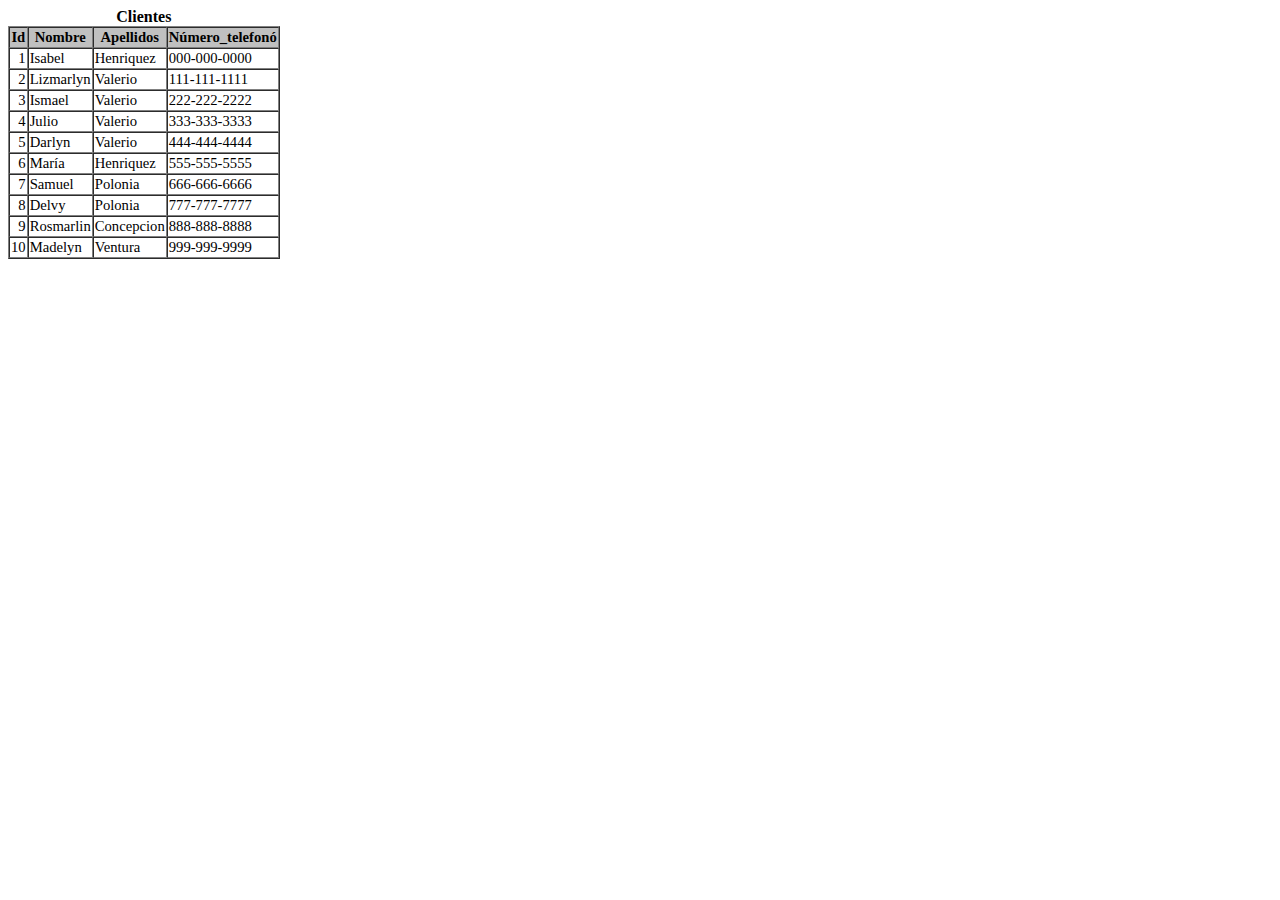
<file: Clientes.html>
<HTML>
<HEAD>
<META HTTP-EQUIV="Content-Type" CONTENT="text/html;charset=windows-1252">
<TITLE>Clientes</TITLE>
</HEAD>
<BODY>
<TABLE BORDER=1 BGCOLOR=#ffffff CELLSPACING=0><FONT FACE="Calibri" COLOR=#000000><CAPTION><B>Clientes</B></CAPTION></FONT>

<THEAD>
<TR>
<TH BGCOLOR=#c0c0c0 BORDERCOLOR=#000000 ><FONT style=FONT-SIZE:11pt FACE="Calibri" COLOR=#000000>Id</FONT></TH>
<TH BGCOLOR=#c0c0c0 BORDERCOLOR=#000000 ><FONT style=FONT-SIZE:11pt FACE="Calibri" COLOR=#000000>Nombre</FONT></TH>
<TH BGCOLOR=#c0c0c0 BORDERCOLOR=#000000 ><FONT style=FONT-SIZE:11pt FACE="Calibri" COLOR=#000000>Apellidos</FONT></TH>
<TH BGCOLOR=#c0c0c0 BORDERCOLOR=#000000 ><FONT style=FONT-SIZE:11pt FACE="Calibri" COLOR=#000000>N&uacute;mero_telefon&oacute;</FONT></TH>

</TR>
</THEAD>
<TBODY>
<TR VALIGN=TOP>
<TD BORDERCOLOR=#e7e6e6  ALIGN=RIGHT><FONT style=FONT-SIZE:11pt FACE="Calibri" COLOR=#000000>1</FONT></TD>
<TD BORDERCOLOR=#e7e6e6 ><FONT style=FONT-SIZE:11pt FACE="Calibri" COLOR=#000000>Isabel</FONT></TD>
<TD BORDERCOLOR=#e7e6e6 ><FONT style=FONT-SIZE:11pt FACE="Calibri" COLOR=#000000>Henriquez</FONT></TD>
<TD BORDERCOLOR=#e7e6e6 ><FONT style=FONT-SIZE:11pt FACE="Calibri" COLOR=#000000>000-000-0000</FONT></TD>

</TR>

<TR VALIGN=TOP>
<TD BORDERCOLOR=#e7e6e6  ALIGN=RIGHT><FONT style=FONT-SIZE:11pt FACE="Calibri" COLOR=#000000>2</FONT></TD>
<TD BORDERCOLOR=#e7e6e6 ><FONT style=FONT-SIZE:11pt FACE="Calibri" COLOR=#000000>Lizmarlyn</FONT></TD>
<TD BORDERCOLOR=#e7e6e6 ><FONT style=FONT-SIZE:11pt FACE="Calibri" COLOR=#000000>Valerio</FONT></TD>
<TD BORDERCOLOR=#e7e6e6 ><FONT style=FONT-SIZE:11pt FACE="Calibri" COLOR=#000000>111-111-1111</FONT></TD>

</TR>

<TR VALIGN=TOP>
<TD BORDERCOLOR=#e7e6e6  ALIGN=RIGHT><FONT style=FONT-SIZE:11pt FACE="Calibri" COLOR=#000000>3</FONT></TD>
<TD BORDERCOLOR=#e7e6e6 ><FONT style=FONT-SIZE:11pt FACE="Calibri" COLOR=#000000>Ismael</FONT></TD>
<TD BORDERCOLOR=#e7e6e6 ><FONT style=FONT-SIZE:11pt FACE="Calibri" COLOR=#000000>Valerio</FONT></TD>
<TD BORDERCOLOR=#e7e6e6 ><FONT style=FONT-SIZE:11pt FACE="Calibri" COLOR=#000000>222-222-2222</FONT></TD>

</TR>

<TR VALIGN=TOP>
<TD BORDERCOLOR=#e7e6e6  ALIGN=RIGHT><FONT style=FONT-SIZE:11pt FACE="Calibri" COLOR=#000000>4</FONT></TD>
<TD BORDERCOLOR=#e7e6e6 ><FONT style=FONT-SIZE:11pt FACE="Calibri" COLOR=#000000>Julio</FONT></TD>
<TD BORDERCOLOR=#e7e6e6 ><FONT style=FONT-SIZE:11pt FACE="Calibri" COLOR=#000000>Valerio</FONT></TD>
<TD BORDERCOLOR=#e7e6e6 ><FONT style=FONT-SIZE:11pt FACE="Calibri" COLOR=#000000>333-333-3333</FONT></TD>

</TR>

<TR VALIGN=TOP>
<TD BORDERCOLOR=#e7e6e6  ALIGN=RIGHT><FONT style=FONT-SIZE:11pt FACE="Calibri" COLOR=#000000>5</FONT></TD>
<TD BORDERCOLOR=#e7e6e6 ><FONT style=FONT-SIZE:11pt FACE="Calibri" COLOR=#000000>Darlyn</FONT></TD>
<TD BORDERCOLOR=#e7e6e6 ><FONT style=FONT-SIZE:11pt FACE="Calibri" COLOR=#000000>Valerio</FONT></TD>
<TD BORDERCOLOR=#e7e6e6 ><FONT style=FONT-SIZE:11pt FACE="Calibri" COLOR=#000000>444-444-4444</FONT></TD>

</TR>

<TR VALIGN=TOP>
<TD BORDERCOLOR=#e7e6e6  ALIGN=RIGHT><FONT style=FONT-SIZE:11pt FACE="Calibri" COLOR=#000000>6</FONT></TD>
<TD BORDERCOLOR=#e7e6e6 ><FONT style=FONT-SIZE:11pt FACE="Calibri" COLOR=#000000>Mar&iacute;a</FONT></TD>
<TD BORDERCOLOR=#e7e6e6 ><FONT style=FONT-SIZE:11pt FACE="Calibri" COLOR=#000000>Henriquez</FONT></TD>
<TD BORDERCOLOR=#e7e6e6 ><FONT style=FONT-SIZE:11pt FACE="Calibri" COLOR=#000000>555-555-5555</FONT></TD>

</TR>

<TR VALIGN=TOP>
<TD BORDERCOLOR=#e7e6e6  ALIGN=RIGHT><FONT style=FONT-SIZE:11pt FACE="Calibri" COLOR=#000000>7</FONT></TD>
<TD BORDERCOLOR=#e7e6e6 ><FONT style=FONT-SIZE:11pt FACE="Calibri" COLOR=#000000>Samuel</FONT></TD>
<TD BORDERCOLOR=#e7e6e6 ><FONT style=FONT-SIZE:11pt FACE="Calibri" COLOR=#000000>Polonia</FONT></TD>
<TD BORDERCOLOR=#e7e6e6 ><FONT style=FONT-SIZE:11pt FACE="Calibri" COLOR=#000000>666-666-6666</FONT></TD>

</TR>

<TR VALIGN=TOP>
<TD BORDERCOLOR=#e7e6e6  ALIGN=RIGHT><FONT style=FONT-SIZE:11pt FACE="Calibri" COLOR=#000000>8</FONT></TD>
<TD BORDERCOLOR=#e7e6e6 ><FONT style=FONT-SIZE:11pt FACE="Calibri" COLOR=#000000>Delvy</FONT></TD>
<TD BORDERCOLOR=#e7e6e6 ><FONT style=FONT-SIZE:11pt FACE="Calibri" COLOR=#000000>Polonia</FONT></TD>
<TD BORDERCOLOR=#e7e6e6 ><FONT style=FONT-SIZE:11pt FACE="Calibri" COLOR=#000000>777-777-7777</FONT></TD>

</TR>

<TR VALIGN=TOP>
<TD BORDERCOLOR=#e7e6e6  ALIGN=RIGHT><FONT style=FONT-SIZE:11pt FACE="Calibri" COLOR=#000000>9</FONT></TD>
<TD BORDERCOLOR=#e7e6e6 ><FONT style=FONT-SIZE:11pt FACE="Calibri" COLOR=#000000>Rosmarlin</FONT></TD>
<TD BORDERCOLOR=#e7e6e6 ><FONT style=FONT-SIZE:11pt FACE="Calibri" COLOR=#000000>Concepcion</FONT></TD>
<TD BORDERCOLOR=#e7e6e6 ><FONT style=FONT-SIZE:11pt FACE="Calibri" COLOR=#000000>888-888-8888</FONT></TD>

</TR>

<TR VALIGN=TOP>
<TD BORDERCOLOR=#e7e6e6  ALIGN=RIGHT><FONT style=FONT-SIZE:11pt FACE="Calibri" COLOR=#000000>10</FONT></TD>
<TD BORDERCOLOR=#e7e6e6 ><FONT style=FONT-SIZE:11pt FACE="Calibri" COLOR=#000000>Madelyn</FONT></TD>
<TD BORDERCOLOR=#e7e6e6 ><FONT style=FONT-SIZE:11pt FACE="Calibri" COLOR=#000000>Ventura</FONT></TD>
<TD BORDERCOLOR=#e7e6e6 ><FONT style=FONT-SIZE:11pt FACE="Calibri" COLOR=#000000>999-999-9999</FONT></TD>

</TR>
</TBODY>
<TFOOT></TFOOT>
</TABLE>
</BODY>
</HTML> 
</file>
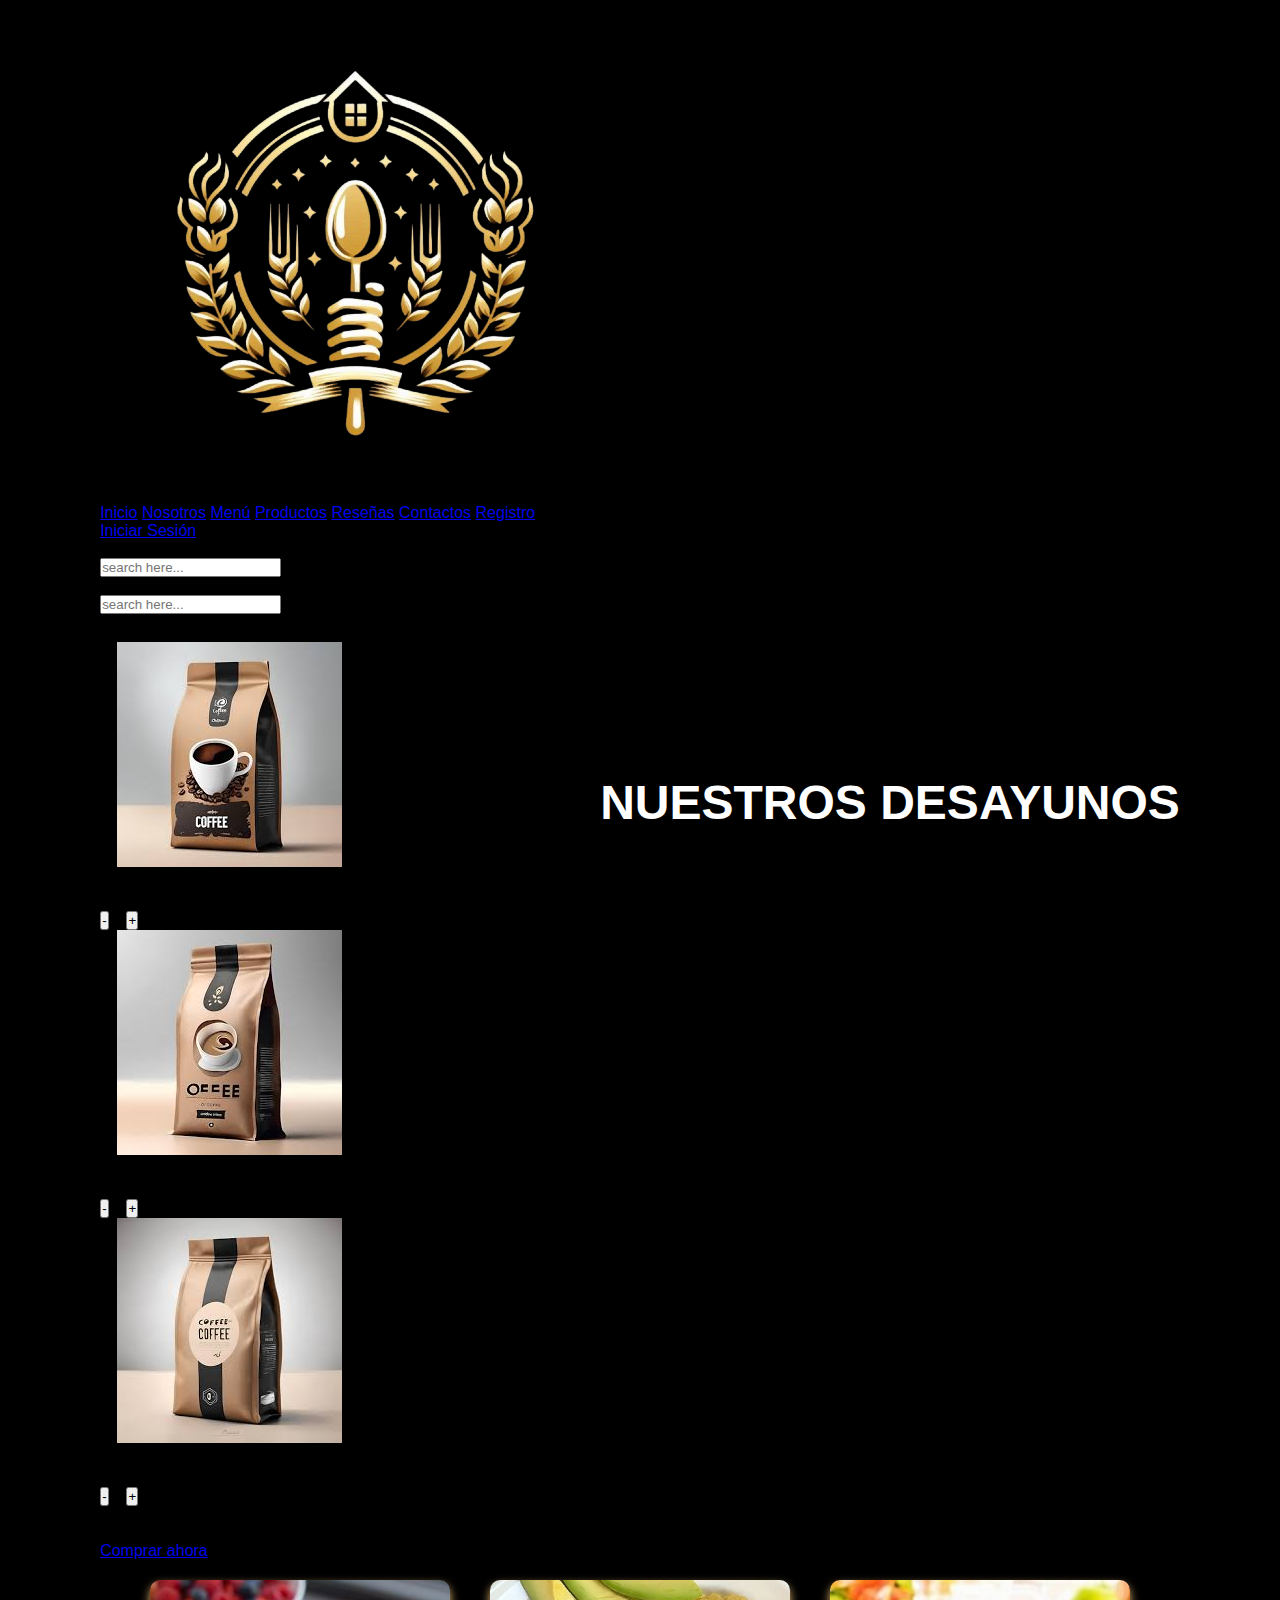
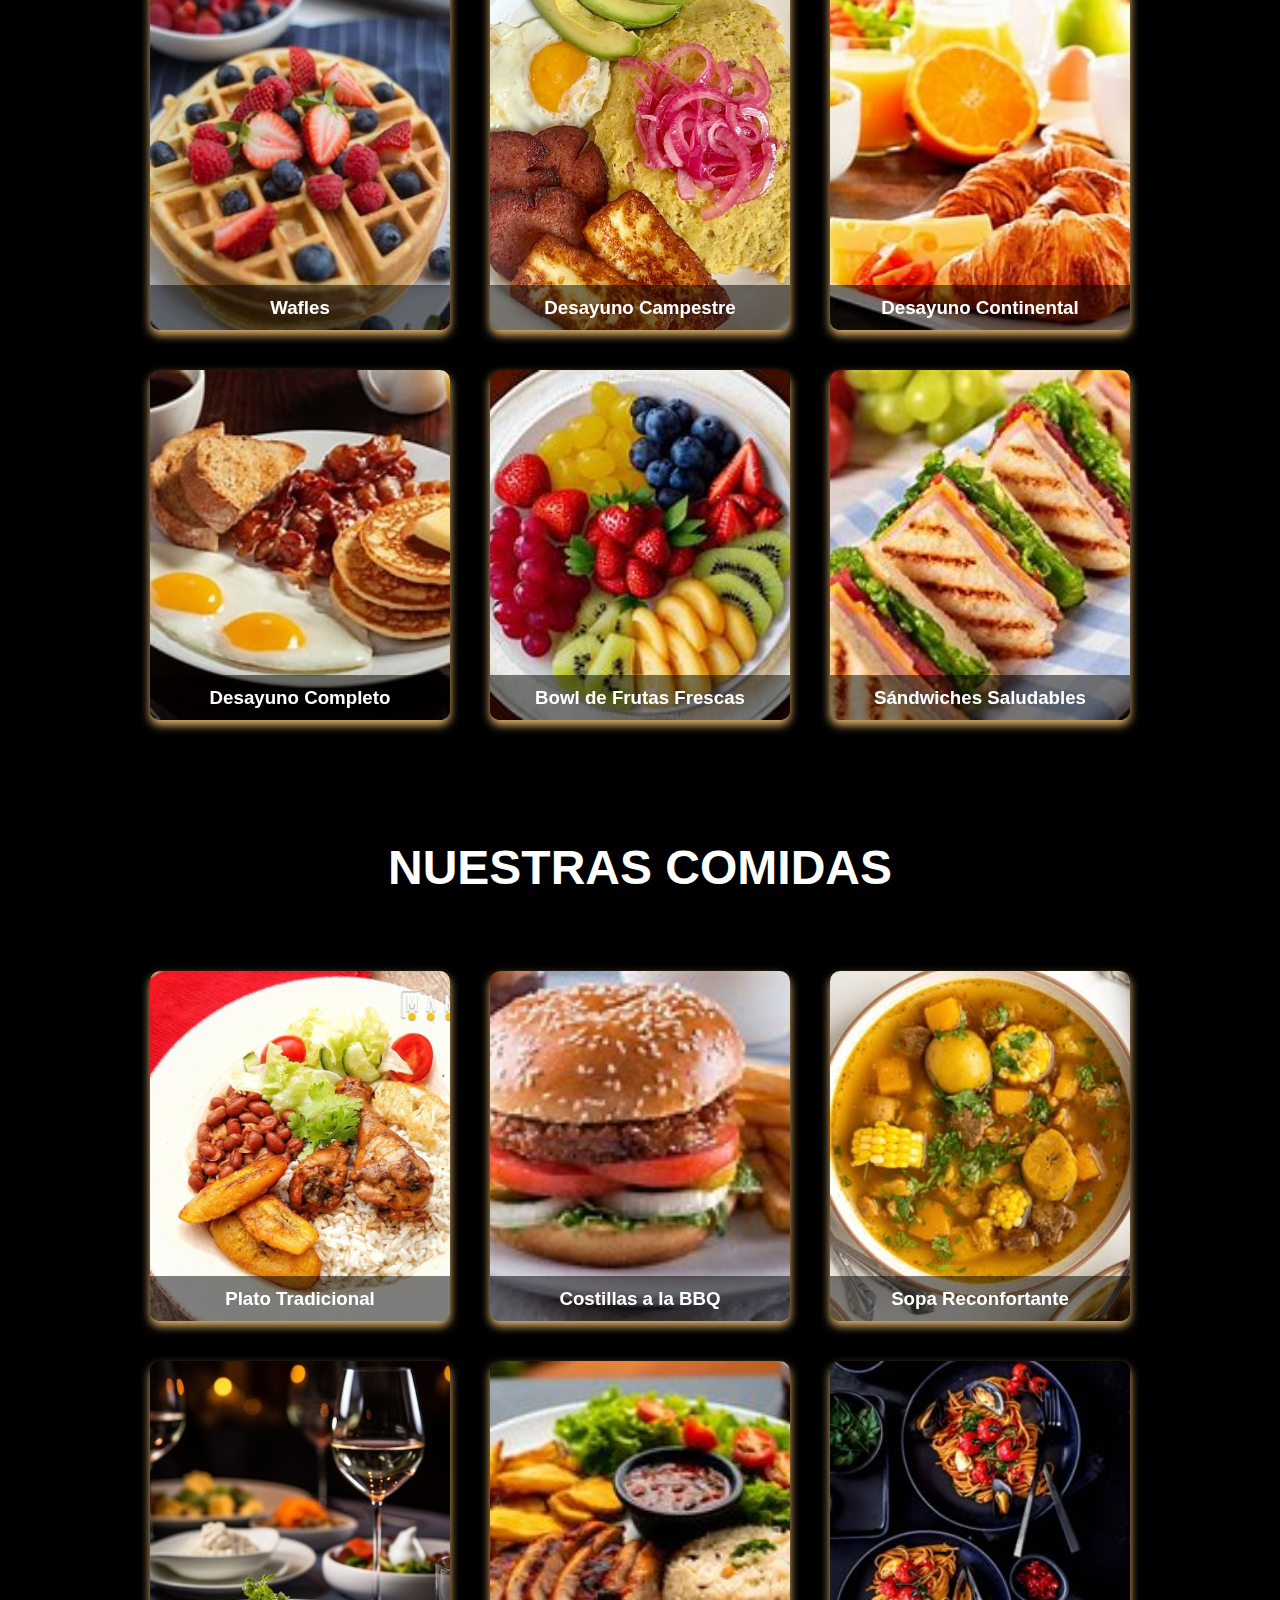
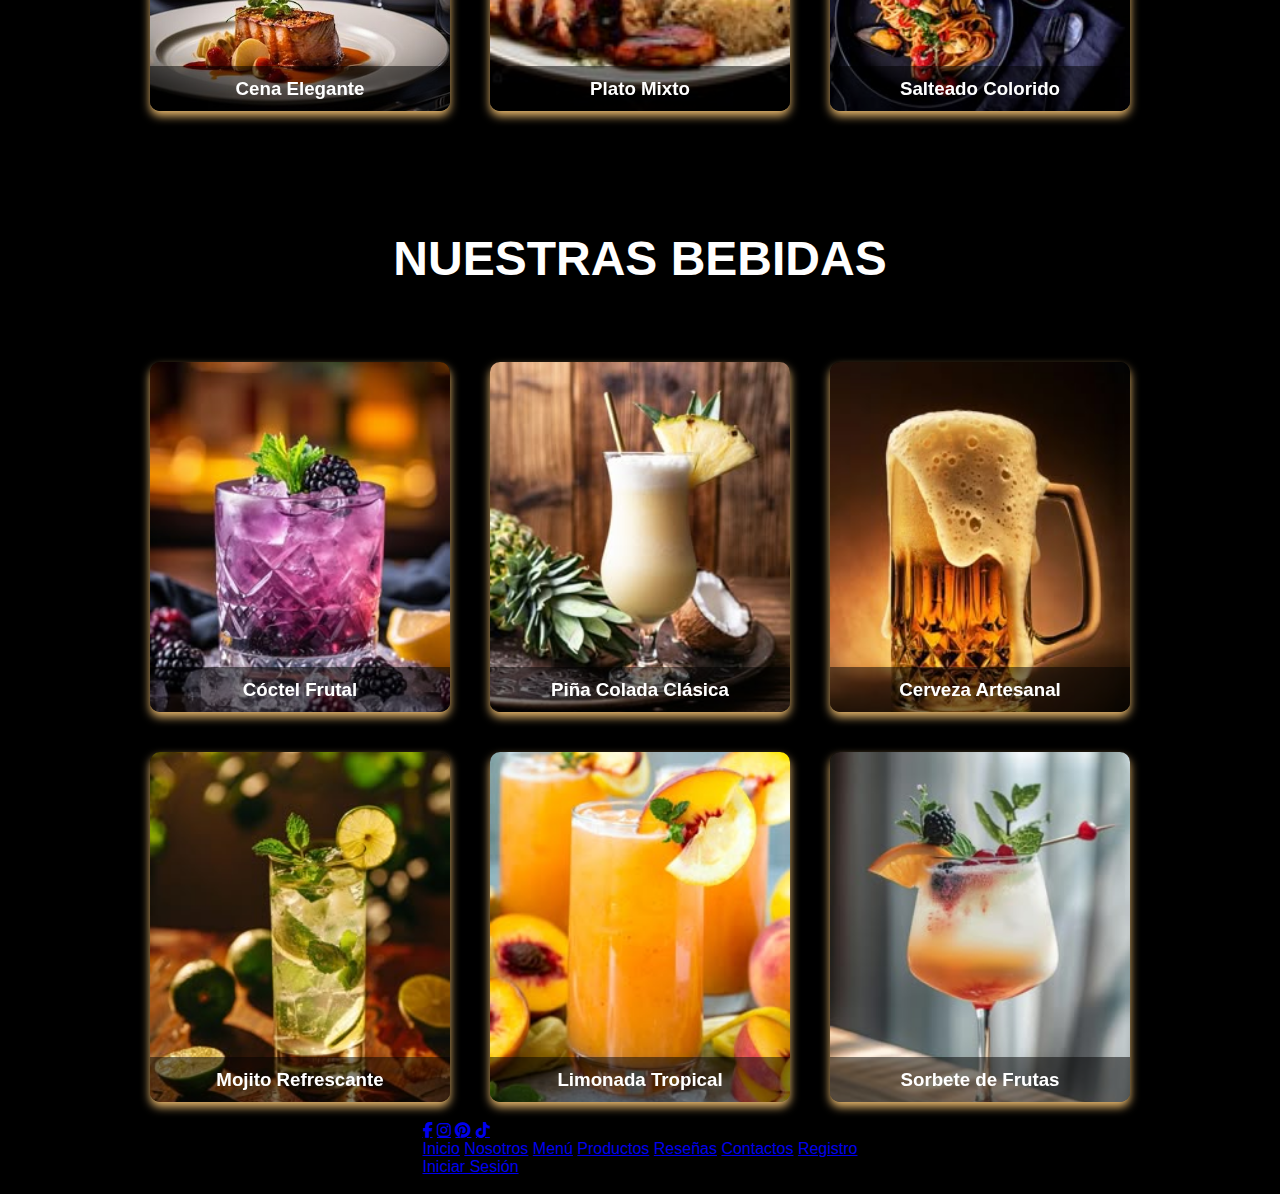
<file: comidas.html>
<!DOCTYPE html>
<html lang="en">
<head>
    <meta charset="UTF-8">
    <meta name="viewport" content="width=device-width, initial-scale=1.0">
    <title>Menú</title>
    <!--font awesome cdn link-->
    <link rel="stylesheet" href="https://cdnjs.cloudflare.com/ajax/libs/font-awesome/6.7.0/css/all.min.css">
    <link rel="stylesheet" href="CSS/Menú.css">
</head>
<body>

   <!--header sections starts-->

   <header class="header">

    <a href="#" class="logo">
    <img src="IMG/Logo.png" alt="">
   </a>
  
   <nav class="navbar">
   <a href="index.html#Inicio">Inicio</a>
   <a href="index.html#Nosotros">Nosotros</a>
   <a href="index.html#Menú">Menú</a>
   <a href="index.html#Productos">Productos</a>
   <a href="index.html#Reseñas">Reseñas</a>
   <a href="index.html#Contactos">Contactos</a>
   <a href="Registro.html">Registro</a>
   <a href="login.html"><div class="botonlogin">Iniciar Sesión</div></a>
  
   </nav>

<div class="icons">
    <div class="fas fa-search" id="search-btn"></div>
    <div class="fas fa-shopping-cart" id="cart-btn"></div>
    <div class="fas fa-bars" id="Menú-btn"></div>
</div>
  
  <div class="search-form">
    <input type="search" id="search-box" placeholder="search here...">
    <label for="search-box" class="fas fa-search"></label>
  </div>
  
  <div class="icons">
    <div class="fas fa-search" id="search-btn"></div>
    <div class="fas fa-shopping-cart" id="cart-btn"></div>
    <div class="fas fa-bars" id="Menú-btn"></div>
</div>
  
  <div class="search-form">
    <input type="search" id="search-box" placeholder="search here...">
    <label for="search-box" class="fas fa-search"></label>
  </div>
 
  <div class="cart-items-container" id="cart-items-container">
    <h2 class="cart-title">Tu carrito</h2>
    <div class="cart-content">
        <div class="cart-item">
            <span class="fas fa-times"></span>
            <img src="IMG/cafe 1.jpg" alt="Café Clásico">
            <div class="content">
                <h3 class="product-title">Café Clásico</h3>
                <span class="price">$200</span>
                <div class="cart-quantity">
                    <button class="decrement">-</button>
                    <span class="number">1</span>
                    <button class="increment">+</button>
                </div>
            </div>
        </div>

        <div class="cart-item">
            <span class="fas fa-times"></span>
            <img src="IMG/cafe 2.jpg" alt="Café Premium">
            <div class="content">
                <h3 class="product-title">Café Premium</h3>
                <span class="price">$300</span>
                <div class="cart-quantity">
                    <button class="decrement">-</button>
                    <span class="number">1</span>
                    <button class="increment">+</button>
                </div>
            </div>
        </div>

        <div class="cart-item">
            <span class="fas fa-times"></span>
            <img src="IMG/cafe 3.jpg" alt="Café Tostado">
            <div class="content">
                <h3 class="product-title">Café Tostado</h3>
                <span class="price">$250</span>
                <div class="cart-quantity">
                    <button class="decrement">-</button>
                    <span class="number">1</span>
                    <button class="increment">+</button>
                </div>
            </div>
        </div>
    </div> 

    <div class="total">
        <div class="total-title">Total</div>
        <div class="total-price">$0</div>
        <i class="ri-close-line" id="cart-close"></i>
    </div>

    <a href="#" class="btn">Comprar ahora</a>
</div>

    </header>

     <!--header sections ends-->
  
  <h1 class="heading" id="desayunos">Nuestros  <span>Desayunos</span></h1>

  <div class="menu-container">
    <div class="card">
        <div class="face front">
          <img src="IMG/desayuno1.jpg" alt="">
          <h3>Wafles</h3>
        </div>
        <div class="face back">
          <h3>Waffles de Verano</h3>
          <p class="parrafo">
            Un delicioso waffle dorado, esponjoso y crujiente, 
            adornado con fresas y arándanos frescos. Perfecto para disfrutar en un desayuno soleado o como 
            un capricho dulce en cualquier momento del día.
          </p>
         
        </div>
      </div>

      <div class="card">
        <div class="face front">
          <img src="IMG/desayuno2.jpg" alt="">
          <h3>Desayuno Campestre</h3>
        </div>
        <div class="face back">
          <h3>Desayuno Campestre</h3>
          <p class="parrafo">Un nutritivo platillo que combina huevos fritos, rodajas de salami, rodajas de aguacate, y queso frito, todo acompañado de cebolla morada encurtida. Ideal para comenzar el día con energía y sabor.</p>
         
        </div>
      </div>

      <div class="card">
        <div class="face front">
          <img src="IMG/desayuno3" alt="">
          <h3>Desayuno Continental</h3>
        </div>
        <div class="face back">
          <h3>Desayuno Continental</h3>
          <p class="parrafo">Desayuno Continental
            Una selección variada que incluye croissants, jugo de naranja fresco y frutas. Perfecto para un desayuno ligero y lleno de energía.</p>
         
        </div>
      </div>

      <div class="card">
        <div class="face front">
          <img src="IMG/desayuno4" alt="">
          <h3>Desayuno Completo</h3>
        </div>
        <div class="face back">
          <h3>Desayuno Completo</h3>
          <p class="parrafo">Desayuno Completo
            Un abundante plato que incluye waffles esponjosos, bacon crujiente,
             huevos fritos y pan tostado.
            Ideal para comenzar el día con energía y satisfacción.</p>
         
        </div>
      </div>

      <div class="card">
        <div class="face front">
          <img src="IMG/desayuno5" alt="">
          <h3>Bowl de Frutas Frescas</h3>
        </div>
        <div class="face back">
          <h3>Bowl de Frutas Frescas</h3>
          <p class="parrafo">Una colorida mezcla de frutas como fresas, arándanos, kiwi y melón,
             acompañada de waffles. 
            Perfecto para quienes buscan un desayuno ligero y refrescante.</p>
         
        </div>
      </div>

      <div class="card">
        <div class="face front">
          <img src="IMG/desayuno6" alt="">
          <h3>Sándwiches Saludables</h3>
        </div>
        <div class="face back">
          <h3>Sándwiches Saludables</h3>
          <p class="parrafo">Sándwiches grillados rellenos de verduras frescas y proteínas,
             acompañados de waffles.
             Una opción equilibrada y sabrosa para un almuerzo o merienda.</p>
        </div>
      </div>
    </div>

      <h1 class="heading" id="comidas">Nuestras  <span>Comidas</span></h1>

      <div class="menu-container">
      <div class="card">
        <div class="face front">
          <img src="IMG/comida1.jpg" alt="">
          <h3>Plato Tradicional</h3>
        </div>
        <div class="face back">
          <h3>Plato Tradicional</h3>
          <p class="parrafo"> Jugoso pollo marinado, servido sobre una cama de arroz con frijoles y plátanos fritos.
            Un festín de sabores auténticos que celebra la cocina casera.</p>
         
        </div>
      </div>

      <div class="card">
        <div class="face front">
          <img src="IMG/comida2" alt="">
          <h3>Costillas a la BBQ</h3>
        </div>
        <div class="face back">
          <h3>Costillas a la BBQ</h3>
          <p class="parrafo">Costillas tiernas glaseadas con salsa barbacoa, acompañadas de maíz y trozos de papa.
            Ideal para quienes buscan un plato sabroso y reconfortante.</p>
         
        </div>
      </div>

      <div class="card">
        <div class="face front">
          <img src="IMG/comida3.jpg" alt="">
          <h3>Sopa Reconfortante</h3>
        </div>
        <div class="face back">
          <h3>Sopa Reconfortante</h3>
          <p class="parrafo">Sopa caliente con carne, vegetales frescos y especias, perfecta para disfrutar en un día frío.
             Un plato que evoca calidez y bienestar.</p>
         
        </div>
      </div>

      <div class="card">
        <div class="face front">
          <img src="IMG/comida4.jpg" alt="">
          <h3>Cena Elegante</h3>
        </div>
        <div class="face back">
          <h3>Cena Elegante</h3>
          <p class="parrafo">Un plato gourmet que combina pescado a la parrilla con guarniciones sofisticadas, ideal para una cena especial.
             Una experiencia culinaria de alta calidad.</p>
         
        </div>
      </div>

      <div class="card">
        <div class="face front">
          <img src="IMG/comida5.jpg" alt="">
          <h3>Plato Mixto</h3>
        </div>
        <div class="face back">
          <h3>Plato Mixto</h3>
          <p class="parrafo">Una deliciosa selección de carnes asadas, servidas con arroz,
             frijoles y una salsa rica. Perfecto para compartir y disfrutar de sabores variados.</p>
         
        </div>
      </div>

      <div class="card">
        <div class="face front">
          <img src="IMG/comida6.jpg" alt="">
          <h3>Salteado Colorido</h3>
        </div>
        <div class="face back">
          <h3>Salteado Colorido</h3>
          <p class="parrafo">Un vibrante salteado de fideos con verduras frescas y proteínas, todo sazonado con una deliciosa salsa. 
            Ideal para una comida rápida y nutritiva.</p>
        </div>
      </div>

    </div>


    <h1 class="heading" id="bebidas"> Nuestras  <span>Bebidas</span></h1>

    <div class="menu-container">
    <div class="card">
      <div class="face front">
        <img src="IMG/bebidas1.jpg" alt="">
        <h3>Cóctel Frutal</h3>
      </div>
      <div class="face back">
        <h3>Cóctel Frutal</h3>
        <p class="parrafo">Una refrescante mezcla de frutas como mora y piña, combinada con un toque de licor.
           Perfecto para disfrutar en una tarde soleada.</p>
  
      </div>
    </div>

    <div class="card">
      <div class="face front">
        <img src="IMG/bebidas2.jpg" alt="">
        <h3>Piña Colada Clásica</h3>
      </div>
      <div class="face back">
        <h3>Piña Colada Clásica</h3>
        <p class="parrafo"> Piña Colada Clásica
          Un delicioso y cremoso cóctel tropical elaborado con crema de coco y piña,
           ideal para transportarte a la playa con cada sorbo.</p>
       
      </div>
    </div>

    <div class="card">
      <div class="face front">
        <img src="IMG/bebidas3.jpg" alt="">
        <h3>Cerveza Artesanal</h3>
      </div>
      <div class="face back">
        <h3>Cerveza Artesanal</h3>
        <p class="parrafo">Una cerveza espumosa y dorada, elaborada con ingredientes de calidad.
           Perfecta para acompañar comidas o disfrutar en una reunión con amigos.</p>
       
      </div>
    </div>

    <div class="card">
      <div class="face front">
        <img src="IMG/bebidas4.jpg" alt="">
        <h3>Mojito Refrescante</h3>
      </div>
      <div class="face back">
        <h3>Mojito Refrescante</h3>
        <p class="parrafo">Un cóctel ligero y burbujeante de ron, menta fresca y limón, ideal para refrescarte en días calurosos.</p>
       
      </div>
    </div>

    <div class="card">
      <div class="face front">
        <img src="IMG/bebidas5.jpg" alt="">
        <h3>Limonada Tropical</h3>
      </div>
      <div class="face back">
        <h3>Limonada Tropical</h3>
        <p class="parrafo">Una bebida vibrante que combina limones frescos y frutas de verano, servida fría.
           Perfecta para hidratarte y disfrutar de su sabor dulce y ácido.</p>
       
      </div>
    </div>

    <div class="card">
      <div class="face front">
        <img src="IMG/bebidas6.jpg" alt="">
        <h3>Sorbete de Frutas</h3>
      </div>
      <div class="face back">
        <h3>Sorbete de Frutas</h3>
        <p class="parrafo">Una mezcla de frutas congeladas y refrescantes, servida en un vaso elegante.
           Ideal para un postre ligero o un cóctel con un toque dulce.</p>
      </div>
    </div>

  </div>
  <div id="resultado"></div>

  <!--Footer section stars -->

<section class="Footer">
  <div class="share">
    <a href="https://www.facebook.com/restaurantedoradord/" target="_blank" class="fab fa-facebook-f"></a>
    <a href="https://www.instagram.com/restaurants/" target="_blank" class="fab fa-instagram"></a>
    <a href="https://www.pinterest.com/pin/537898749255836321/" target="_blank" class="fab fa-pinterest"></a>
    <a href="https://www.tiktok.com/@marisco.restaurant" target="_blank" class="fab fa-tiktok"></a>
  </div>
  <div class="links">
    <a href="index.html#Inicio">Inicio</a>
    <a href="index.html#Nosotros">Nosotros</a>
    <a href="index.html#Menú">Menú</a>
    <a href="index.html#Productos">Productos</a>
    <a href="index.html#Reseñas">Reseñas</a>
    <a href="index.html#Contactos">Contactos</a>
    <a href="Registro.html">Registro</a>
    <a href="login.html"><div class="botonlogin">Iniciar Sesión</div></a>
  </div>

  <div class="Credit">Creado  <span>  por   </span>Valery Valerio Henríquez</div>
</section>


<!--Footer section ends -->


<!--custom js file link-->
<script src="JavaScript/index.js"></script>
<script src="JavaScript/Menú.js"></script>


  


    


   

  
    
</body>
</html>
</file>
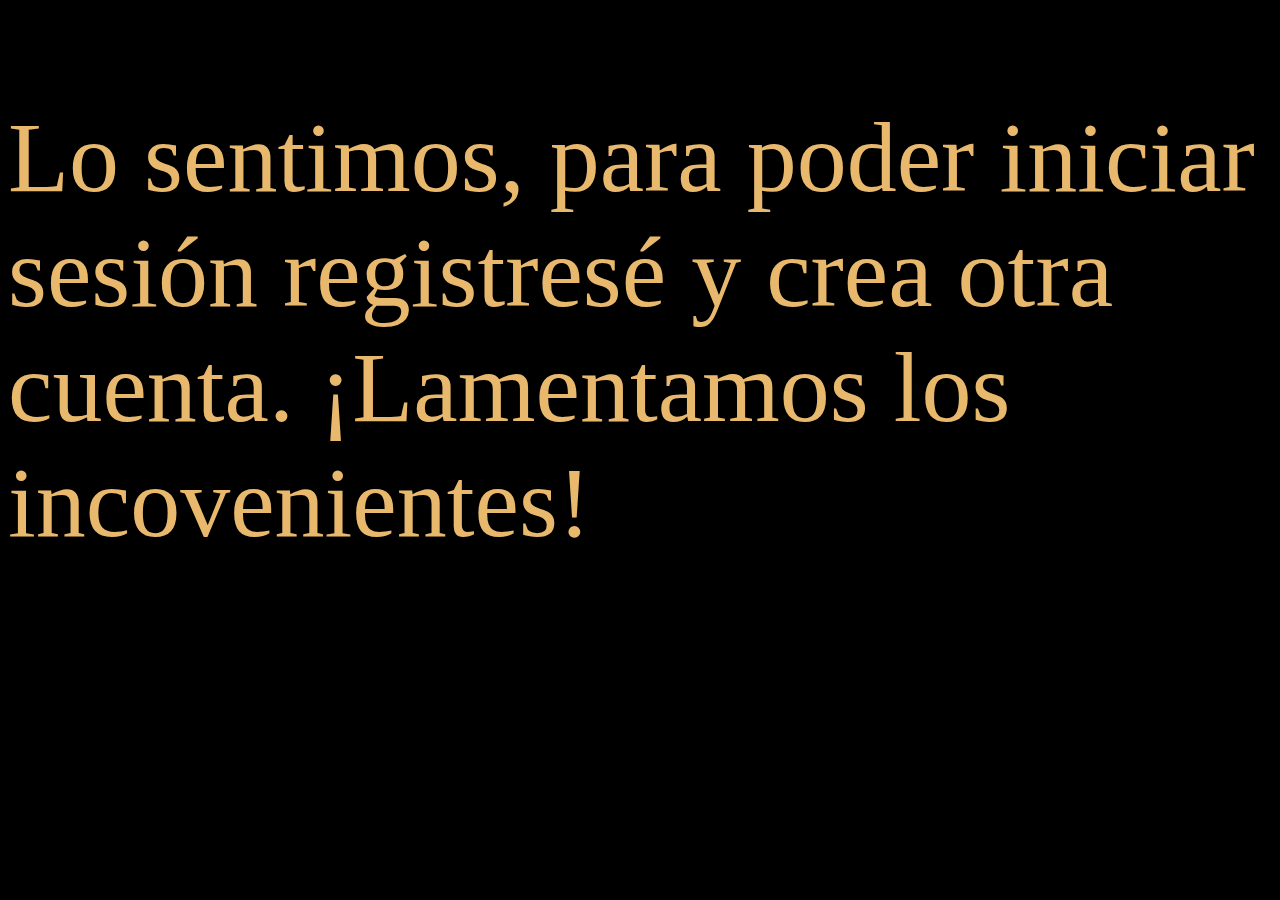
<file: contraseña.html>
<!DOCTYPE html>
<html lang="en">
<head>
    <meta charset="UTF-8">
    <meta name="viewport" content="width=device-width, initial-scale=1.0">
    <title>Olvidó su contraseña</title>
    <link rel="stylesheet" href="CSS/contraseña.css">
</head>
<body>
    <p>Lo sentimos, para poder iniciar sesión registresé y crea otra cuenta.
        ¡Lamentamos los incovenientes! </p>
</body>
</html>
</file>
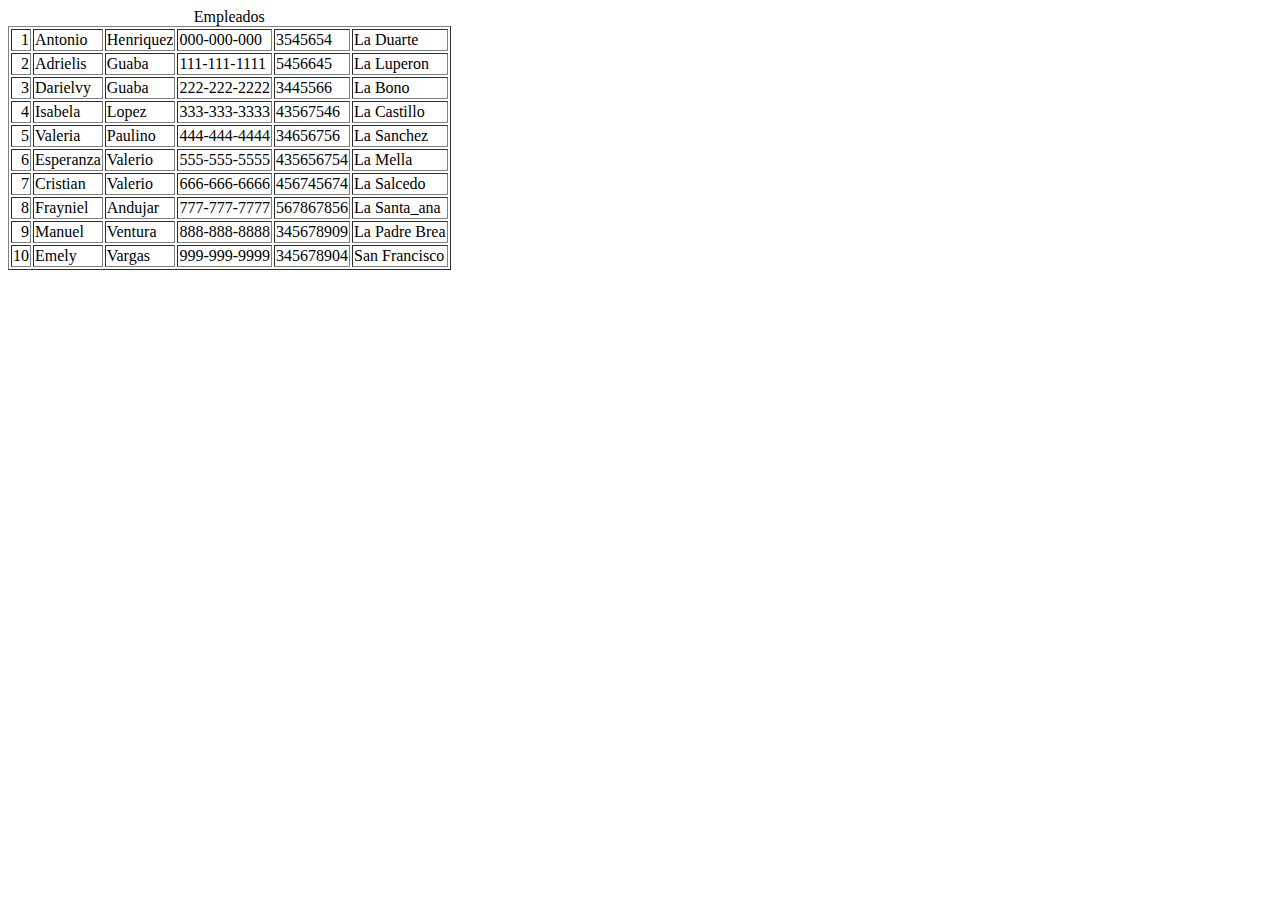
<file: Empleados.html>
<HTML DIR=LTR>
<HEAD>
<META HTTP-EQUIV="Content-Type" CONTENT="text/html; charset=Windows-1252">
<TITLE>Empleados</TITLE>
</HEAD>
<BODY>
<TABLE DIR=LTR BORDER>
<CAPTION>Empleados</CAPTION>
<TR>
<TD DIR=LTR ALIGN=RIGHT>1</TD>
<TD DIR=LTR ALIGN=LEFT>Antonio</TD>
<TD DIR=LTR ALIGN=LEFT>Henriquez</TD>
<TD DIR=LTR ALIGN=LEFT>000-000-000</TD>
<TD DIR=LTR ALIGN=LEFT>3545654</TD>
<TD DIR=LTR ALIGN=LEFT>La Duarte</TD>
</TR>
<TR>
<TD DIR=LTR ALIGN=RIGHT>2</TD>
<TD DIR=LTR ALIGN=LEFT>Adrielis</TD>
<TD DIR=LTR ALIGN=LEFT>Guaba</TD>
<TD DIR=LTR ALIGN=LEFT>111-111-1111</TD>
<TD DIR=LTR ALIGN=LEFT>5456645</TD>
<TD DIR=LTR ALIGN=LEFT>La Luperon</TD>
</TR>
<TR>
<TD DIR=LTR ALIGN=RIGHT>3</TD>
<TD DIR=LTR ALIGN=LEFT>Darielvy</TD>
<TD DIR=LTR ALIGN=LEFT>Guaba</TD>
<TD DIR=LTR ALIGN=LEFT>222-222-2222</TD>
<TD DIR=LTR ALIGN=LEFT>3445566</TD>
<TD DIR=LTR ALIGN=LEFT>La Bono</TD>
</TR>
<TR>
<TD DIR=LTR ALIGN=RIGHT>4</TD>
<TD DIR=LTR ALIGN=LEFT>Isabela</TD>
<TD DIR=LTR ALIGN=LEFT>Lopez</TD>
<TD DIR=LTR ALIGN=LEFT>333-333-3333</TD>
<TD DIR=LTR ALIGN=LEFT>43567546</TD>
<TD DIR=LTR ALIGN=LEFT>La Castillo</TD>
</TR>
<TR>
<TD DIR=LTR ALIGN=RIGHT>5</TD>
<TD DIR=LTR ALIGN=LEFT>Valeria</TD>
<TD DIR=LTR ALIGN=LEFT>Paulino</TD>
<TD DIR=LTR ALIGN=LEFT>444-444-4444</TD>
<TD DIR=LTR ALIGN=LEFT>34656756</TD>
<TD DIR=LTR ALIGN=LEFT>La Sanchez</TD>
</TR>
<TR>
<TD DIR=LTR ALIGN=RIGHT>6</TD>
<TD DIR=LTR ALIGN=LEFT>Esperanza</TD>
<TD DIR=LTR ALIGN=LEFT>Valerio</TD>
<TD DIR=LTR ALIGN=LEFT>555-555-5555</TD>
<TD DIR=LTR ALIGN=LEFT>435656754</TD>
<TD DIR=LTR ALIGN=LEFT>La Mella</TD>
</TR>
<TR>
<TD DIR=LTR ALIGN=RIGHT>7</TD>
<TD DIR=LTR ALIGN=LEFT>Cristian</TD>
<TD DIR=LTR ALIGN=LEFT>Valerio</TD>
<TD DIR=LTR ALIGN=LEFT>666-666-6666</TD>
<TD DIR=LTR ALIGN=LEFT>456745674</TD>
<TD DIR=LTR ALIGN=LEFT>La Salcedo</TD>
</TR>
<TR>
<TD DIR=LTR ALIGN=RIGHT>8</TD>
<TD DIR=LTR ALIGN=LEFT>Frayniel</TD>
<TD DIR=LTR ALIGN=LEFT>Andujar</TD>
<TD DIR=LTR ALIGN=LEFT>777-777-7777</TD>
<TD DIR=LTR ALIGN=LEFT>567867856</TD>
<TD DIR=LTR ALIGN=LEFT>La Santa_ana</TD>
</TR>
<TR>
<TD DIR=LTR ALIGN=RIGHT>9</TD>
<TD DIR=LTR ALIGN=LEFT>Manuel</TD>
<TD DIR=LTR ALIGN=LEFT>Ventura</TD>
<TD DIR=LTR ALIGN=LEFT>888-888-8888</TD>
<TD DIR=LTR ALIGN=LEFT>345678909</TD>
<TD DIR=LTR ALIGN=LEFT>La Padre Brea</TD>
</TR>
<TR>
<TD DIR=LTR ALIGN=RIGHT>10</TD>
<TD DIR=LTR ALIGN=LEFT>Emely</TD>
<TD DIR=LTR ALIGN=LEFT>Vargas</TD>
<TD DIR=LTR ALIGN=LEFT>999-999-9999</TD>
<TD DIR=LTR ALIGN=LEFT>345678904</TD>
<TD DIR=LTR ALIGN=LEFT>San Francisco</TD>
</TR>
</TABLE>
</BODY>
</HTML>
</file>
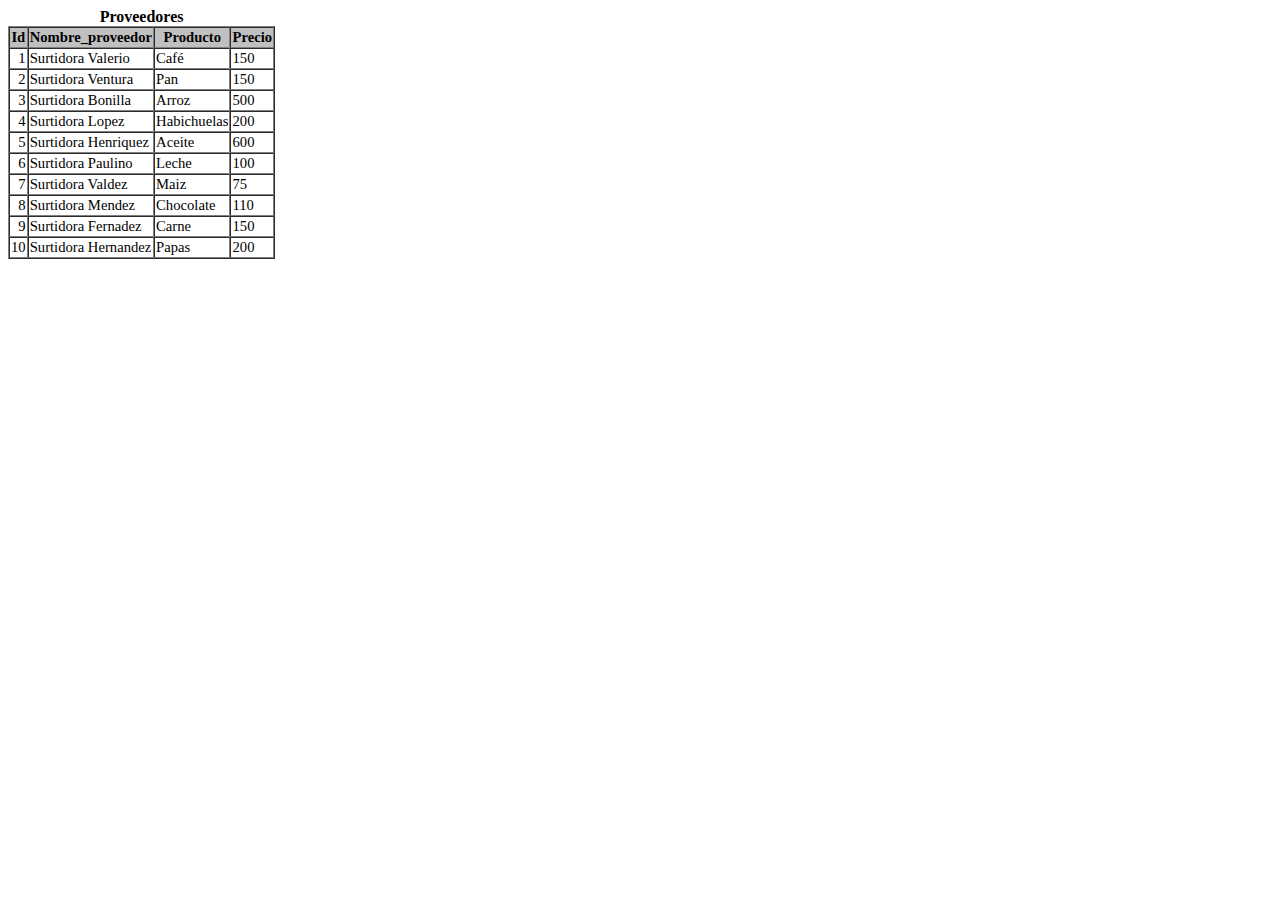
<file: Proveedores.html>
<HTML>
<HEAD>
<META HTTP-EQUIV="Content-Type" CONTENT="text/html;charset=windows-1252">
<TITLE>Proveedores</TITLE>
</HEAD>
<BODY>
<TABLE BORDER=1 BGCOLOR=#ffffff CELLSPACING=0><FONT FACE="Calibri" COLOR=#000000><CAPTION><B>Proveedores</B></CAPTION></FONT>

<THEAD>
<TR>
<TH BGCOLOR=#c0c0c0 BORDERCOLOR=#000000 ><FONT style=FONT-SIZE:11pt FACE="Calibri" COLOR=#000000>Id</FONT></TH>
<TH BGCOLOR=#c0c0c0 BORDERCOLOR=#000000 ><FONT style=FONT-SIZE:11pt FACE="Calibri" COLOR=#000000>Nombre_proveedor</FONT></TH>
<TH BGCOLOR=#c0c0c0 BORDERCOLOR=#000000 ><FONT style=FONT-SIZE:11pt FACE="Calibri" COLOR=#000000>Producto</FONT></TH>
<TH BGCOLOR=#c0c0c0 BORDERCOLOR=#000000 ><FONT style=FONT-SIZE:11pt FACE="Calibri" COLOR=#000000>Precio</FONT></TH>

</TR>
</THEAD>
<TBODY>
<TR VALIGN=TOP>
<TD BORDERCOLOR=#e7e6e6  ALIGN=RIGHT><FONT style=FONT-SIZE:11pt FACE="Calibri" COLOR=#000000>1</FONT></TD>
<TD BORDERCOLOR=#e7e6e6 ><FONT style=FONT-SIZE:11pt FACE="Calibri" COLOR=#000000>Surtidora Valerio</FONT></TD>
<TD BORDERCOLOR=#e7e6e6 ><FONT style=FONT-SIZE:11pt FACE="Calibri" COLOR=#000000>Caf&eacute;</FONT></TD>
<TD BORDERCOLOR=#e7e6e6 ><FONT style=FONT-SIZE:11pt FACE="Calibri" COLOR=#000000>150</FONT></TD>

</TR>

<TR VALIGN=TOP>
<TD BORDERCOLOR=#e7e6e6  ALIGN=RIGHT><FONT style=FONT-SIZE:11pt FACE="Calibri" COLOR=#000000>2</FONT></TD>
<TD BORDERCOLOR=#e7e6e6 ><FONT style=FONT-SIZE:11pt FACE="Calibri" COLOR=#000000>Surtidora Ventura</FONT></TD>
<TD BORDERCOLOR=#e7e6e6 ><FONT style=FONT-SIZE:11pt FACE="Calibri" COLOR=#000000>Pan</FONT></TD>
<TD BORDERCOLOR=#e7e6e6 ><FONT style=FONT-SIZE:11pt FACE="Calibri" COLOR=#000000>150</FONT></TD>

</TR>

<TR VALIGN=TOP>
<TD BORDERCOLOR=#e7e6e6  ALIGN=RIGHT><FONT style=FONT-SIZE:11pt FACE="Calibri" COLOR=#000000>3</FONT></TD>
<TD BORDERCOLOR=#e7e6e6 ><FONT style=FONT-SIZE:11pt FACE="Calibri" COLOR=#000000>Surtidora Bonilla</FONT></TD>
<TD BORDERCOLOR=#e7e6e6 ><FONT style=FONT-SIZE:11pt FACE="Calibri" COLOR=#000000>Arroz</FONT></TD>
<TD BORDERCOLOR=#e7e6e6 ><FONT style=FONT-SIZE:11pt FACE="Calibri" COLOR=#000000>500</FONT></TD>

</TR>

<TR VALIGN=TOP>
<TD BORDERCOLOR=#e7e6e6  ALIGN=RIGHT><FONT style=FONT-SIZE:11pt FACE="Calibri" COLOR=#000000>4</FONT></TD>
<TD BORDERCOLOR=#e7e6e6 ><FONT style=FONT-SIZE:11pt FACE="Calibri" COLOR=#000000>Surtidora Lopez</FONT></TD>
<TD BORDERCOLOR=#e7e6e6 ><FONT style=FONT-SIZE:11pt FACE="Calibri" COLOR=#000000>Habichuelas</FONT></TD>
<TD BORDERCOLOR=#e7e6e6 ><FONT style=FONT-SIZE:11pt FACE="Calibri" COLOR=#000000>200</FONT></TD>

</TR>

<TR VALIGN=TOP>
<TD BORDERCOLOR=#e7e6e6  ALIGN=RIGHT><FONT style=FONT-SIZE:11pt FACE="Calibri" COLOR=#000000>5</FONT></TD>
<TD BORDERCOLOR=#e7e6e6 ><FONT style=FONT-SIZE:11pt FACE="Calibri" COLOR=#000000>Surtidora Henriquez</FONT></TD>
<TD BORDERCOLOR=#e7e6e6 ><FONT style=FONT-SIZE:11pt FACE="Calibri" COLOR=#000000>Aceite</FONT></TD>
<TD BORDERCOLOR=#e7e6e6 ><FONT style=FONT-SIZE:11pt FACE="Calibri" COLOR=#000000>600</FONT></TD>

</TR>

<TR VALIGN=TOP>
<TD BORDERCOLOR=#e7e6e6  ALIGN=RIGHT><FONT style=FONT-SIZE:11pt FACE="Calibri" COLOR=#000000>6</FONT></TD>
<TD BORDERCOLOR=#e7e6e6 ><FONT style=FONT-SIZE:11pt FACE="Calibri" COLOR=#000000>Surtidora Paulino</FONT></TD>
<TD BORDERCOLOR=#e7e6e6 ><FONT style=FONT-SIZE:11pt FACE="Calibri" COLOR=#000000>Leche</FONT></TD>
<TD BORDERCOLOR=#e7e6e6 ><FONT style=FONT-SIZE:11pt FACE="Calibri" COLOR=#000000>100</FONT></TD>

</TR>

<TR VALIGN=TOP>
<TD BORDERCOLOR=#e7e6e6  ALIGN=RIGHT><FONT style=FONT-SIZE:11pt FACE="Calibri" COLOR=#000000>7</FONT></TD>
<TD BORDERCOLOR=#e7e6e6 ><FONT style=FONT-SIZE:11pt FACE="Calibri" COLOR=#000000>Surtidora Valdez</FONT></TD>
<TD BORDERCOLOR=#e7e6e6 ><FONT style=FONT-SIZE:11pt FACE="Calibri" COLOR=#000000>Maiz</FONT></TD>
<TD BORDERCOLOR=#e7e6e6 ><FONT style=FONT-SIZE:11pt FACE="Calibri" COLOR=#000000>75</FONT></TD>

</TR>

<TR VALIGN=TOP>
<TD BORDERCOLOR=#e7e6e6  ALIGN=RIGHT><FONT style=FONT-SIZE:11pt FACE="Calibri" COLOR=#000000>8</FONT></TD>
<TD BORDERCOLOR=#e7e6e6 ><FONT style=FONT-SIZE:11pt FACE="Calibri" COLOR=#000000>Surtidora Mendez</FONT></TD>
<TD BORDERCOLOR=#e7e6e6 ><FONT style=FONT-SIZE:11pt FACE="Calibri" COLOR=#000000>Chocolate</FONT></TD>
<TD BORDERCOLOR=#e7e6e6 ><FONT style=FONT-SIZE:11pt FACE="Calibri" COLOR=#000000>110</FONT></TD>

</TR>

<TR VALIGN=TOP>
<TD BORDERCOLOR=#e7e6e6  ALIGN=RIGHT><FONT style=FONT-SIZE:11pt FACE="Calibri" COLOR=#000000>9</FONT></TD>
<TD BORDERCOLOR=#e7e6e6 ><FONT style=FONT-SIZE:11pt FACE="Calibri" COLOR=#000000>Surtidora Fernadez</FONT></TD>
<TD BORDERCOLOR=#e7e6e6 ><FONT style=FONT-SIZE:11pt FACE="Calibri" COLOR=#000000>Carne</FONT></TD>
<TD BORDERCOLOR=#e7e6e6 ><FONT style=FONT-SIZE:11pt FACE="Calibri" COLOR=#000000>150</FONT></TD>

</TR>

<TR VALIGN=TOP>
<TD BORDERCOLOR=#e7e6e6  ALIGN=RIGHT><FONT style=FONT-SIZE:11pt FACE="Calibri" COLOR=#000000>10</FONT></TD>
<TD BORDERCOLOR=#e7e6e6 ><FONT style=FONT-SIZE:11pt FACE="Calibri" COLOR=#000000>Surtidora Hernandez</FONT></TD>
<TD BORDERCOLOR=#e7e6e6 ><FONT style=FONT-SIZE:11pt FACE="Calibri" COLOR=#000000>Papas</FONT></TD>
<TD BORDERCOLOR=#e7e6e6 ><FONT style=FONT-SIZE:11pt FACE="Calibri" COLOR=#000000>200</FONT></TD>

</TR>
</TBODY>
<TFOOT></TFOOT>
</TABLE>
</BODY>
</HTML> 
</file>
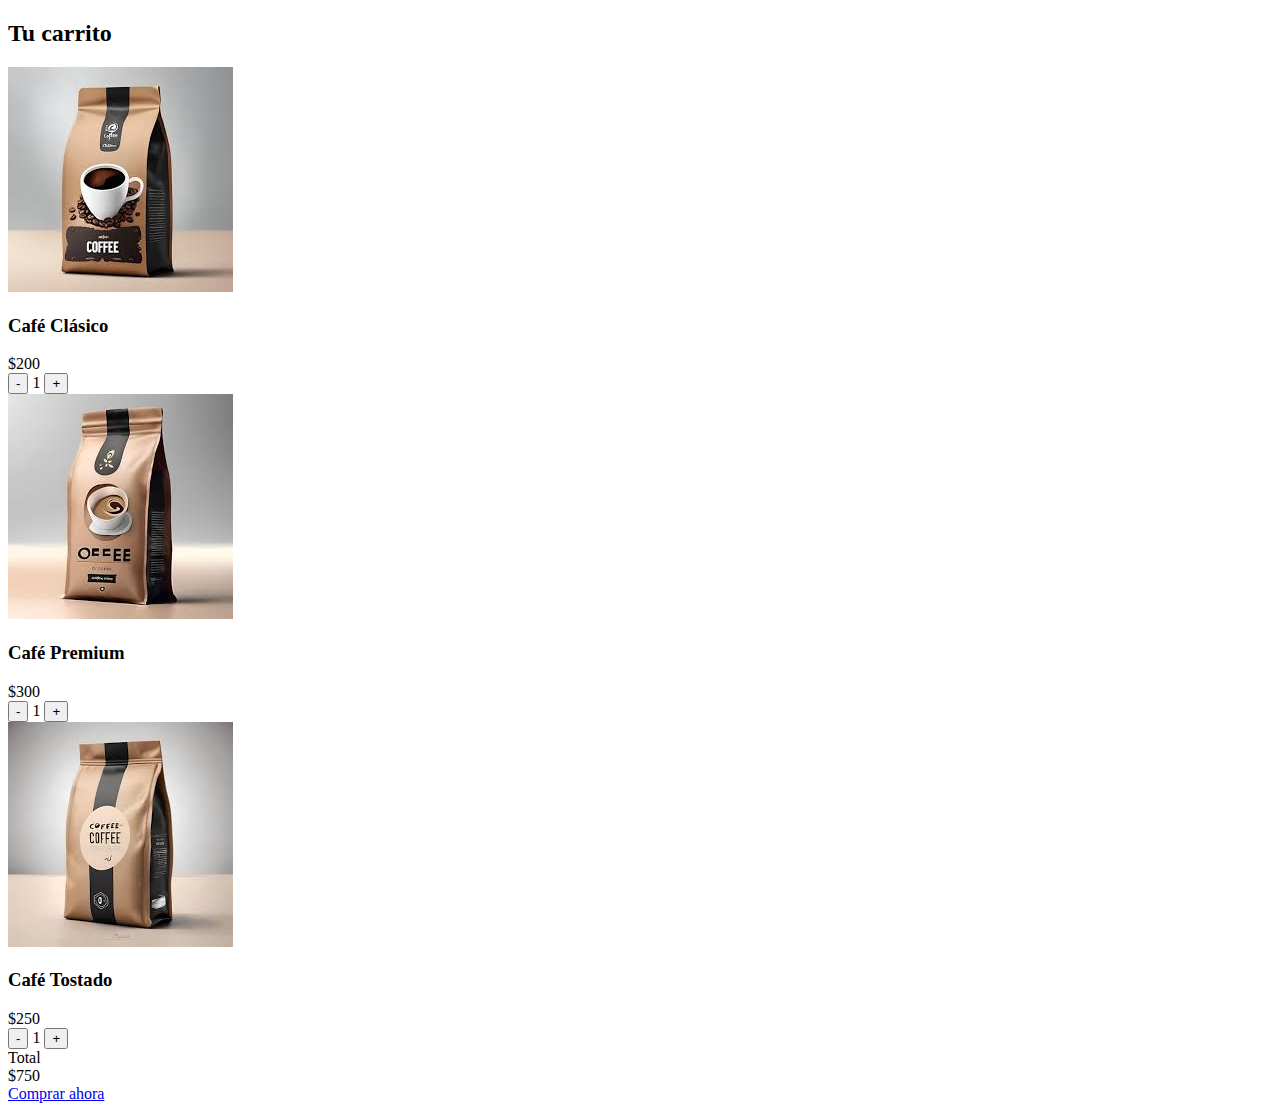
<file: prueba.html>
<!DOCTYPE html>
<html lang="en">
<head>
    <meta charset="UTF-8">
    <meta name="viewport">
    <div class="cart-items-container" id="cart-items-container">
    <h2 class="cart-title">Tu carrito</h2>
    <div class="cart-content">
        <div class="cart-item">
            <span class="fas fa-times"></span>
            <img src="IMG/cafe 1.jpg" alt="Café Clásico">
            <div class="content">
                <h3 class="product-title">Café Clásico</h3>
                <span class="price">$200</span>
                <div class="cart-quantity">
                    <button class="decrement">-</button>
                    <span class="number">1</span>
                    <button class="increment">+</button>
                </div>
            </div>
        </div>

        <div class="cart-item">
            <span class="fas fa-times"></span>
            <img src="IMG/cafe 2.jpg" alt="Café Premium">
            <div class="content">
                <h3 class="product-title">Café Premium</h3>
                <span class="price">$300</span>
                <div class="cart-quantity">
                    <button class="decrement">-</button>
                    <span class="number">1</span>
                    <button class="increment">+</button>
                </div>
            </div>
        </div>

        <div class="cart-item">
            <span class="fas fa-times"></span>
            <img src="IMG/cafe 3.jpg" alt="Café Tostado">
            <div class="content">
                <h3 class="product-title">Café Tostado</h3>
                <span class="price">$250</span>
                <div class="cart-quantity">
                    <button class="decrement">-</button>
                    <span class="number">1</span>
                    <button class="increment">+</button>
                </div>
            </div>
        </div>
    </div> 

    <div class="total">
        <div class="total-title">Total</div>
        <div class="total-price">$750</div> <!-- Actualiza el total aquí -->
        <i class="ri-close-line" id="cart-close"></i>
    </div>

    <a href="#" class="btn" id="comprarBtn">Comprar ahora</a>
</div>

<!-- Ventana Modal -->
<div id="miModal" class="modal">
    <div class="modal-content">
        <span class="close">&times;</span>
        <h2>Confirmación de Compra</h2>
        <p>Detalles de tu compra:</p>
        <ul>
            <li>Café Clásico - $200</li>
            <li>Café Premium - $300</li>
            <li>Café Tostado - $250</li>
        </ul>
        <p>Total: $750</p>
        <p>¡Gracias por tu compra!</p>
    </div>
</div>

<style>
    .modal {
        display: none;
        position: fixed;
        z-index: 1;
        left: 0;
        top: 0;
        width: 100%;
        height: 100%;
        overflow: auto;
        background-color: rgba(0,0,0,0.4);
        padding-top: 60px;
    }
    .modal-content {
        background-color: #fefefe;
        margin: 5% auto;
        padding: 20px;
        border: 1px solid #888;
        width: 80%;
    }
    .close {
        color: #aaa;
        float: right;
        font-size: 28px;
        font-weight: bold;
    }
    .close:hover,
    .close:focus {
        color: black;
        text-decoration: none;
        cursor: pointer;
    }
</style>

<script>
    var modal = document.getElementById("miModal");
    var btn = document.getElementById("comprarBtn");
    var span = document.getElementsByClassName("close")[0];

    btn.onclick = function(event) {
        event.preventDefault(); // Evita la navegación del link
        modal.style.display = "block";
    }

    span.onclick = function() {
        modal.style.display = "none";
    }

    window.onclick = function(event) {
        if (event.target == modal) {
            modal.style.display = "none";
        }
    }
</script>
</file>
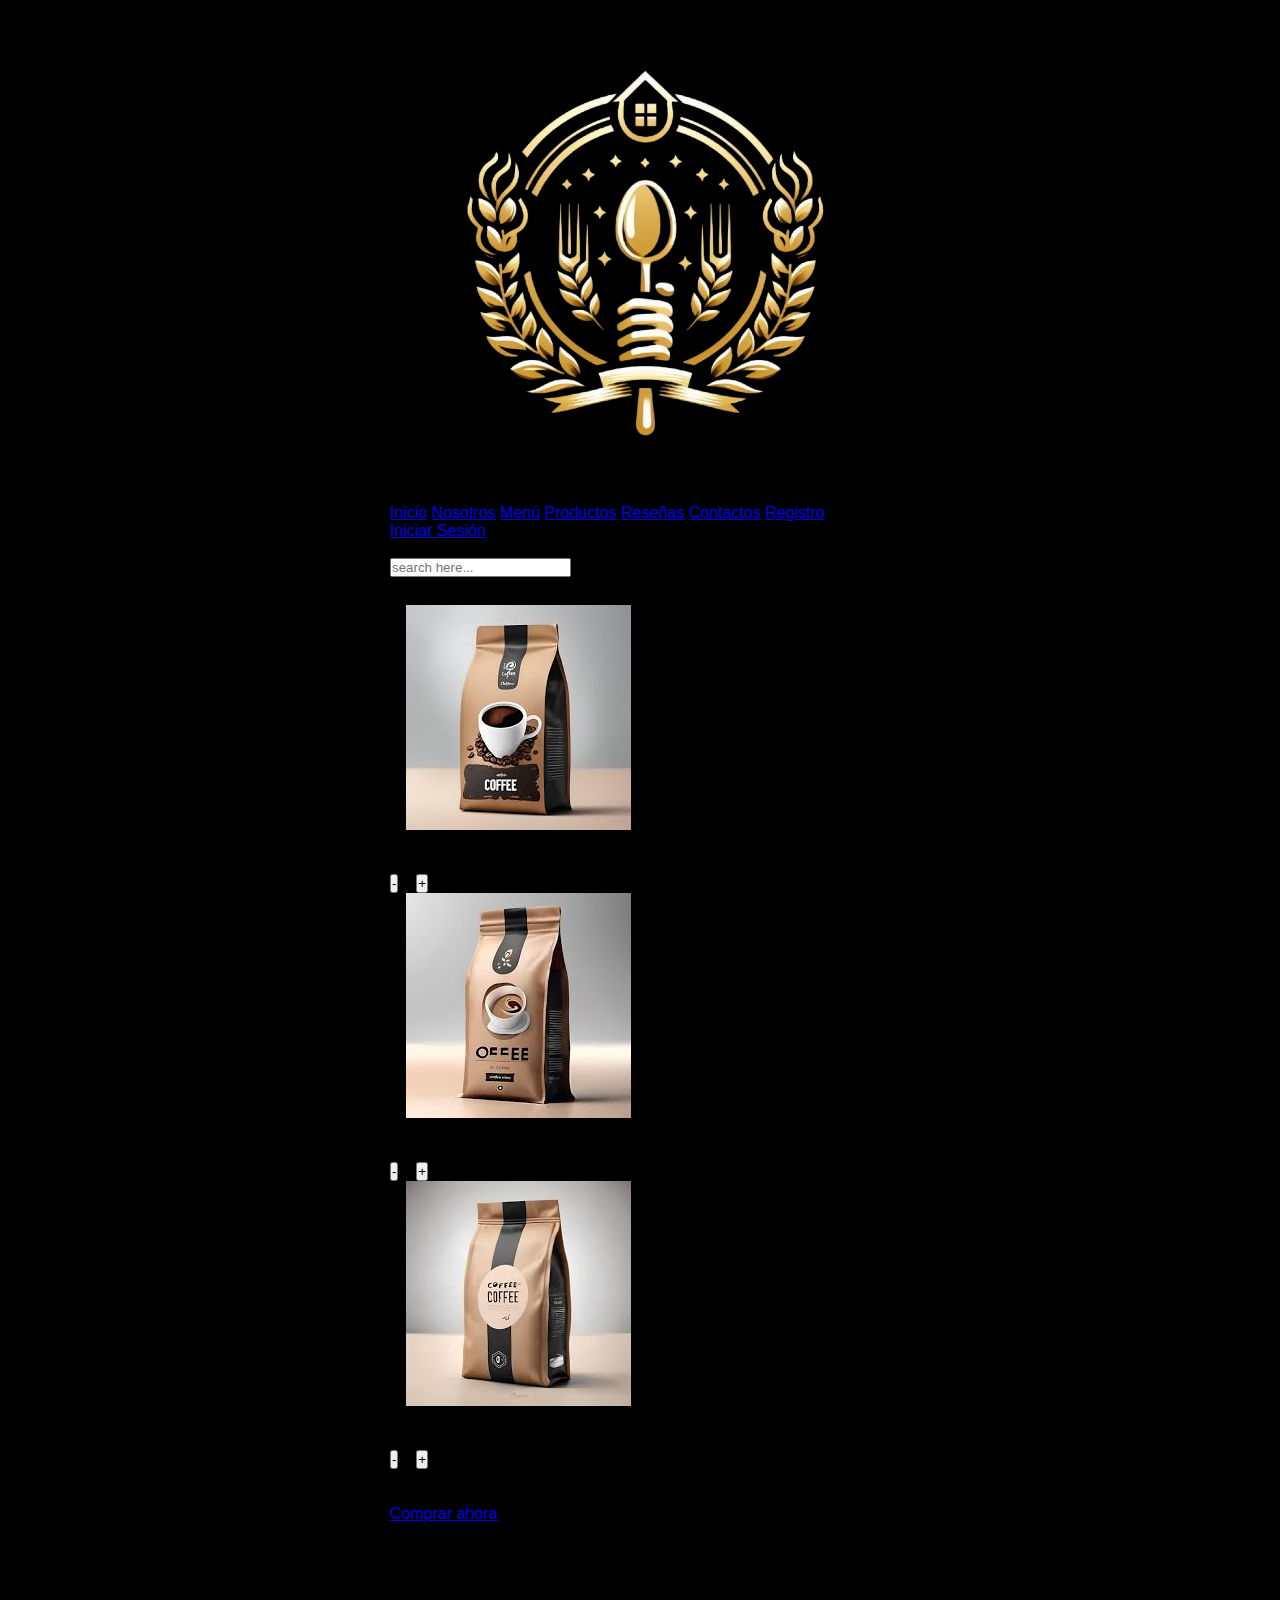
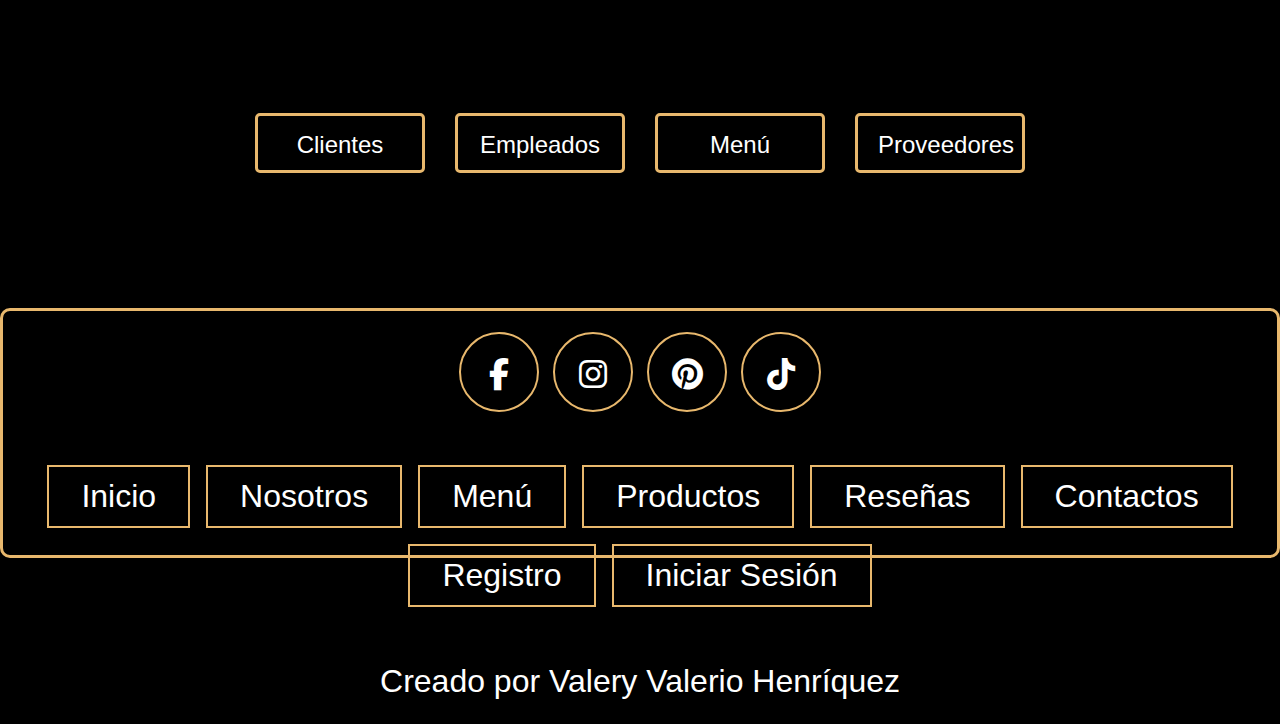
<file: Registro.html>
<!DOCTYPE html>
<html lang="en">
<head>
    <meta charset="UTF-8">
    <meta name="viewport" content="width=device-width, initial-scale=1.0">
    <title>Registro</title>
    <!--font awesome cdn link-->
    <link rel="stylesheet" href="https://cdnjs.cloudflare.com/ajax/libs/font-awesome/6.7.0/css/all.min.css">
    <link rel="stylesheet" href="CSS/Menú.css">
     <!--custom css file link-->
     <link rel="stylesheet" href="CSS/Registro.css">
     
</head>
<body>

   <!--header sections starts-->

   <header class="header">

    <a href="#" class="logo">
    <img src="IMG/Logo.png" alt="">
   </a>
  
   <nav class="navbar">
   <a href="index.html#Inicio">Inicio</a>
   <a href="index.html#Nosotros">Nosotros</a>
   <a href="index.html#Menú">Menú</a>
   <a href="index.html#Productos">Productos</a>
   <a href="index.html#Reseñas">Reseñas</a>
   <a href="index.html#Contactos">Contactos</a>
   <a href="Registro.html">Registro</a>
   <a href="login.html"><div class="botonlogin">Iniciar Sesión</div></a>
  
   </nav>

   <div class="icons">
    <div class="fas fa-search" id="search-btn"></div>
    <div class="fas fa-shopping-cart" id="cart-btn"></div>
    <div class="fas fa-bars" id="Menú-btn"></div>
</div>
  
  <div class="search-form">
    <input type="search" id="search-box" placeholder="search here...">
    <label for="search-box" class="fas fa-search"></label>
  </div>
 
  <div class="cart-items-container" id="cart-items-container">
    <h2 class="cart-title">Tu carrito</h2>
    <div class="cart-content">
        <div class="cart-item">
            <span class="fas fa-times"></span>
            <img src="IMG/cafe 1.jpg" alt="Café Clásico">
            <div class="content">
                <h3 class="product-title">Café Clásico</h3>
                <span class="price">$200</span>
                <div class="cart-quantity">
                    <button class="decrement">-</button>
                    <span class="number">1</span>
                    <button class="increment">+</button>
                </div>
            </div>
        </div>

        <div class="cart-item">
            <span class="fas fa-times"></span>
            <img src="IMG/cafe 2.jpg" alt="Café Premium">
            <div class="content">
                <h3 class="product-title">Café Premium</h3>
                <span class="price">$300</span>
                <div class="cart-quantity">
                    <button class="decrement">-</button>
                    <span class="number">1</span>
                    <button class="increment">+</button>
                </div>
            </div>
        </div>

        <div class="cart-item">
            <span class="fas fa-times"></span>
            <img src="IMG/cafe 3.jpg" alt="Café Tostado">
            <div class="content">
                <h3 class="product-title">Café Tostado</h3>
                <span class="price">$250</span>
                <div class="cart-quantity">
                    <button class="decrement">-</button>
                    <span class="number">1</span>
                    <button class="increment">+</button>
                </div>
            </div>
        </div>
    </div> 

    <div class="total">
        <div class="total-title">Total</div>
        <div class="total-price">$0</div>
        <i class="ri-close-line" id="cart-close"></i>
    </div>

    <a href="#" class="btn">Comprar ahora</a>
</div>

    </header>

     <!--header sections ends-->

     <div class="container-links">
        <a href="Clientes.html">Clientes</a>
        <a href="Empleados.html">Empleados</a>
        <a href="Menú.html">Menú</a>
        <a href="Proveedores.html">Proveedores</a>
     </div>


    <!--Footer section stars-->

<section class="Footer">
    <div class="share">
      <a href="https://www.facebook.com/restaurantedoradord/" target="_blank" class="fab fa-facebook-f"></a>
      <a href="https://www.instagram.com/restaurants/" target="_blank" class="fab fa-instagram"></a>
      <a href="https://www.pinterest.com/pin/537898749255836321/" target="_blank" class="fab fa-pinterest"></a>
      <a href="https://www.tiktok.com/@marisco.restaurant" target="_blank" class="fab fa-tiktok"></a>
    </div>
    <div class="links">
      <a href="index.html#Inicio">Inicio</a>
      <a href="index.html#Nosotros">Nosotros</a>
      <a href="index.html#Menú">Menú</a>
      <a href="index.html#Productos">Productos</a>
      <a href="index.html#Reseñas">Reseñas</a>
      <a href="index.html#Contactos">Contactos</a>
      <a href="Registro.html">Registro</a>
      <a href="login.html"><div class="botonlogin">Iniciar Sesión</div></a>
    </div>
  
    <div class="Credit">Creado  <span>  por   </span>Valery Valerio Henríquez</div>
  </section>
  
  
  <!--Footer section ends -->
  
  
  <!--custom js file link-->
  <script src="JavaScript/index.js"></script>
</file>
<file: CSS/Menú.css>
*{
    margin: 0;
    padding: 0;
    box-sizing: border-box;
    font-family: sans-serif;
}

body{
    display: flex;
    align-items: center;
    flex-wrap: wrap;
    justify-content: center;
    min-height: 100vh;
    background: #000000;
}

.menu-container{
    height: 70%;
    width: 90%;
    display: flex;
    flex-direction: row;
    flex-wrap: wrap;
    justify-content: center;
    align-items: center;
}

.card{
    position: relative;
    width: 300px;
    height: 350px;
    margin: 20px;
}

.card .face{
    position: absolute;
    width: 100%;
    height: 100%;
    backface-visibility: hidden;
    border-radius: 10px;
    overflow: hidden;
    transition: .5s;
}

.card .front{
    transform: perspective(600px) rotateY(0deg);
    box-shadow: 0 5px 10px #e8b86d;
}

.card .front img{
    position: absolute;
    width: 100%;
    height: 100%;
    object-fit: cover;
}

.card .front h3{
    position: absolute;
    bottom: 0;
    width: 100%;
    height: 45px;
    line-height: 45px;
    color: #fff;
    background: rgba(0, 0, 0, .5);
    text-align: center;
}

.card .back{
    transform: perspective(600px) rotateY(180deg);
    background: rgb(3, 35, 54);
    padding: 15px;
    color: #f3f3f3;
    display: flex;
    flex-direction: column;
    justify-content: center;
    align-items: center;
    text-align: center;
    box-shadow: 0 5px 10px #e8b86d;
}

.card .back h3{
    font-size: 30px;
    margin-top: -40px;
    letter-spacing: 2px;
    letter-spacing: -1px;
    margin-bottom: 60px;
}

.card .back p{
    letter-spacing: 1px;
    margin-bottom: 60px;
}

.card:hover .front{
    transform: perspective(600px) rotateY(180deg);

}

.card:hover .back{
    transform: perspective(600px) rotateY(360deg);

}

.heading{
    text-align: center;
    color: #fff;
    text-transform:uppercase;
    padding-bottom: 3.5rem;
    font-size: 3rem;
    margin-top: 100px;   
}

.heading span{
    color: var(--main-color);
    text-transform:uppercase;
    justify-content: center;
    margin-top: 200px;
}
</file>
<file: CSS/contraseña.css>
body{
    background: black;
}

p{
    color: #e8b86d;
    position: center;
    font-size: 100px;
}
</file>
<file: CSS/Registro.css>
.container-links {
    display: flex;
    justify-content: center; /* Centra los enlaces horizontalmente */
    margin: 190px ; /* Agrega un margen superior e inferior */
    margin-bottom: 5px;
}

.container-links a {
    text-decoration: none; /* Quita el subrayado de los enlaces */
    color: #fff; /* Color del texto */
    margin: 0 15px; /* Espaciado entre los enlaces */
    padding: 15px 20px; /* Espaciado interno en los enlaces */
    border: 3px solid #E8B86D; /* Borde transparente para mantener el tamaño */
    border-radius: 5px; /* Bordes redondeados */
    transition: background-color 0.3s, border-color 0.3s; /* Transición suave */
    width: 170px;
    height: 60px;
    font-size: 24px;
    text-align: center;
}

.container-links a:hover {
    background-color: #E8B86D; /* Color de fondo al pasar el ratón */
    color: black; /* Color del texto al pasar el ratón */
    border-color: 2px solid #fff; /* Color del borde al pasar el ratón */
    border:  2px solid;
}

.Footer{
    background-color: #000000;
    text-align: center;
    border: 3px solid #E8B86D;
    border-radius: 10px;
    height: 250px;
    width: 1280px;
    margin: 0 auto; /* Centrar el footer */
    margin-bottom: 20px; /* Agrega un margen inferior de 20 píxeles */
    margin-top: 130px;
    } 



 .Footer .share{
    padding: 1rem 0;
 }

 .Footer .share a{
    height: 5rem;
    width: 5rem;
    line-height: 5rem;
    font-size: 2rem;
    color: #fff;
    border: 2px solid #E8B86D;
    margin: .3rem;
    border-radius: 50%; 
    box-sizing: 100px;
    text-decoration: none;
}

.Footer .share a:hover{
    background-color: var(--main-color);
}

.Footer .links{
    display: flex;
    justify-content: center;
    flex-wrap: wrap;
    padding: 2rem 0;
    gap: 1rem;
  

}

.Footer .links a{
    padding: .7rem 2rem;
    color: #fff;
    border: 2px solid #E8B86D;
    font-size: 2rem;
    text-decoration: none;
}

.Footer .links a:hover{
    background: var(--main-color);
}

.Footer .Credit{
    font-size: 2rem;
    color: #fff;
    font-weight: lighter;
    padding: 1.5rem;
}

.Footer .Credit span{
 color: var(--main-color);
}
</file>
